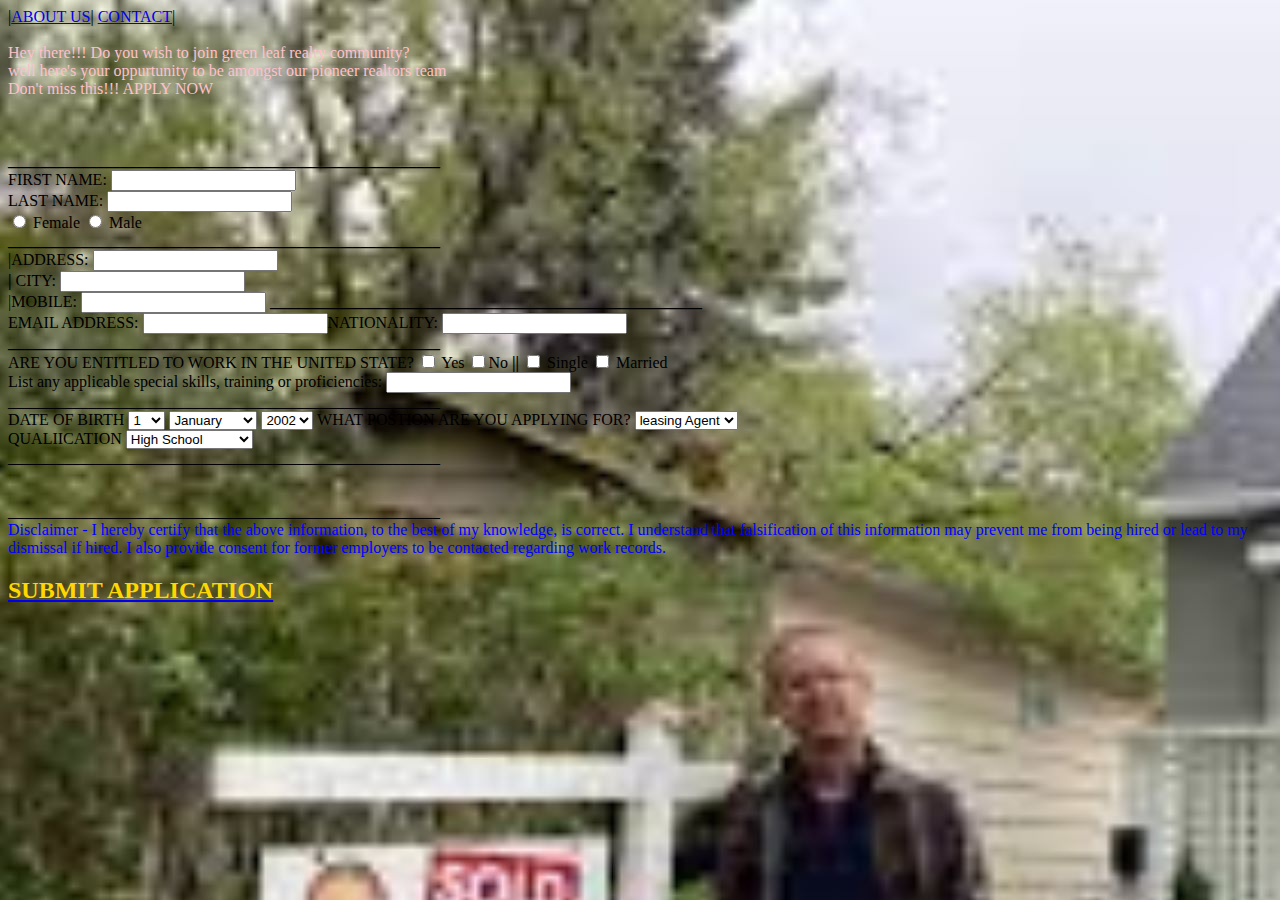
<file: GREEN LEAF/index.html>
<!Doctype html>
<html>
<head>
 <meta charset="UTF-8">
 <meta name="viewport" content="width=device-width, initial-scale=1>
 <meta name="description"content="vacancy! vacancy! <br>join</br> green leaf realty "
 
   
</HEAD>
<body background ="images.jpg"\>

|<a href="about us.HTML">ABOUT US</a>|
 <a href="contact.HTML">CONTACT</a>|<br><br>
<font color="pink">Hey there!!! Do you wish to join green leaf realty community?<br>well here's your oppurtunity to be amongst our pioneer realtors team</br>Don't miss this!!! APPLY NOW   </font>
<form>
<br><br><br><b>______________________________________________________</b><br>
FIRST NAME: <input type="text" name="data[first_name]" id="username"  /><br> LAST NAME: <input type="text" name="data[last_name]" id="lastname" />  <br>  <input type="radio" id="female" name="data[subject]" value="Female"> Female
<input type="radio" id="male" name="data[subject]" value="Male"> Male
<br>  
<b>______________________________________________________</b> <br>
|ADDRESS: <input type="text" name="data[street_adress]" id="address"/><b><br>|</b> CITY: <input type="text" id="city" name="data[city]" /><br>|MOBILE: <input type="text" name="data[mobile]" id="mobile"/>
<b>______________________________________________________</b><br>
EMAIL ADDRESS: <input type="text" name="data[email_name]" id="eaddress />STATE OF ORIGIN: <input type="text" name="state_of_origin" id"origin" />NATIONALITY: <input type="text" name="data[nationality]" id="nationality" />
<br>
<b>______________________________________________________</b><br>
ARE YOU ENTITLED TO WORK IN THE UNITED STATE?
<input type="checkbox" name="data[Yes]" id="yes" value="Yes"> Yes
<input type="checkbox" name="data[No]" id="no" value="No">No

               <b>||</b>
<input type="checkbox" name="data[Single]" id="single" value="on"> Single
<input type="checkbox" name="data[Married]" id="married" value="on"> Married

<br>
List any applicable special skills, training or proficiencies: <input type="text" name="skills" id="skills"> <br>______________________________________________________<br>

DATE OF BIRTH 
<select name="data[day]">
<option value="1" id="1" >1</option>
<option value="2" id="2" >2</option>
<option value="3" id="3" >3</option>
<option value="4" id="4" >4</option>
<option value="5" id="5" >5</option>
<option value="6" id="6" >6</option>
<option value="7" id="7" >7</option>
<option value="8" id="8" >8</option>
<option value="9" id="9" >9</option>
<option value="10" id="10" >10</option>
<option value="11" id="11" >11</option>
<option value="12" id="12" >12</option>
<option value="13" id="13" >13</option>
<option value="14" id="14" >14</option>
<option value="15" id="15" >15</option>
<option value="16" id="16" >16</option>
<option value="17" id="17" >17</option>
<option value="18" id="18" >18</option>
<option value="19" id="19" >19</option>
<option value="20" id="20" >20</option>
<option value="21" id="21" >21</option>
<option value="22" id="22">22</option>
<option value="23" id="23">23</option>
<option value="24" id="24">24</option>
<option value="25" id="25">25</option>
<option value="26" id="26">26</option>
<option value="27" id="27">27</option>
<option value="28" id="28">28</option>
<option value="29" id="29">29</option>
<option value="30" id="30">30</option>
<option value="31" id="30">31</option>
</select>
<select name="data[month]">
<option value="1" id="January">January</option>
<option value="2" id="Febuary">Febuary</option>
<option value="3" id="March">March</option>
<option value="4" id="April">April</option>
<option value="5" id="May">May</option>
<option value="6" id="June">June</option>
<option value="7" id="July">July</option>
<option value="8" id="August">August</option>
<option value="9" id="September">September</option>
<option value="10" id="October">October</option>
<option value="11" id="November">November</option>
<option value="12" id="December">December</option>
</select>
<select name="data[year]">
<option value="1" id="2002">2002</option>
<option value="2" id="2001">2001</option>
<option value="1" id="2000">2000</option>
<option value="3" id="1999">1999</option>
<option value="4" id="1998">1998</option>
<option value="5" id="1997">1997</option>
<option value="6" id="1996">1996</option>
<option value="7" id="1995">1995</option>
<option value="8" id="1994">1994</option>
<option value="9" id="1993">1993</option>
<option value="10" id="1992">1992</option>
<option value="11" id="1991">1991</option>
<option value="12" id="1990">1990</option>
<option value="13" id="1989">1989</option>
<option value="14" id="1988">1988</option>
<option value="15" id="1987">1987</option>
<option value="16" id="1986">1986</option>
<option value="17" id="1985">1985</option>
<option value="18" id="1984">1984</option>
<option value="19" id="1983">1983</option>
<option value="20" id="1982">1982</option>
<option value="21" id="1981">1981</option>
<option value="22" id="1980">1980</option>
<option value="23" id="1979">1979</option>
<option value="24" id="1978">1978</option>
<option value="25" id="1977">1977</option>
<option value="26" id="1976">1976</option>
<option value="27" id="1975">1975</option>
<option value="28" id="1974">1974</option>
<option value="29" id="1973">1973</option>
<option value="30" id="1972">1972</option>
<option value="31" id="1971">1971</option>
<option value="32" id="1970">1970</option>
<option value="33" id="1969">1969</option>
<option value="34" id="1968">1968</option>
<option value="35" id="1967">1967</option>
<option value="36" id="1966">1966</option>
<option value="37" id="1965">1965</option>
<option value="38" id="1964">1964</option>
<option value="39" id="1963">1963</option>
<option value="40" id="1962">1962</option>
<option value="41" id="1961">1961</option>
<option value="42" id="1960">1960</option>
<option value="43" id="1959">1959</option>
<option value="44" id="1958">1958</option>
</select>
WHAT POSTION ARE YOU APPLYING FOR?
<select name="data[position]">
<option value="1" id="leasingagent" selected>leasing Agent</option>
<option value="2" id="realtor" >Realtor</option>
</select>
<br>
QUALIICATION
<select name="data[qualification]">
<option value="1" id="highschool" selected>High School</option>
<option value="2" id="college" >college/University</option>
<option value="2" id="tradeschool" >Trade School</option>
<option value="2" id="masters" >Masters</option>
</select>
<BR>______________________________________________________</BR>
<BR>

<br>______________________________________________________</BR>
<font color="blue">Disclaimer -  I hereby certify that the above information, to the best of my knowledge, is correct. I understand that falsification of this information may prevent me from being hired or lead to my dismissal if hired. I also provide consent for former employers to be contacted regarding work records.</small>
</font>
<br>
<p>
<h2> 
  
<a href="GREEN LEAF\Websites\ssa\www.id.me\individuals\medical-patients.html" 
target="blank" ><font color="gold" face="calibry" bgcolor="green" >SUBMIT APPLICATION 
</font>
</a>
</h2>
 </FORM> 


</body>
</html>
</file>
